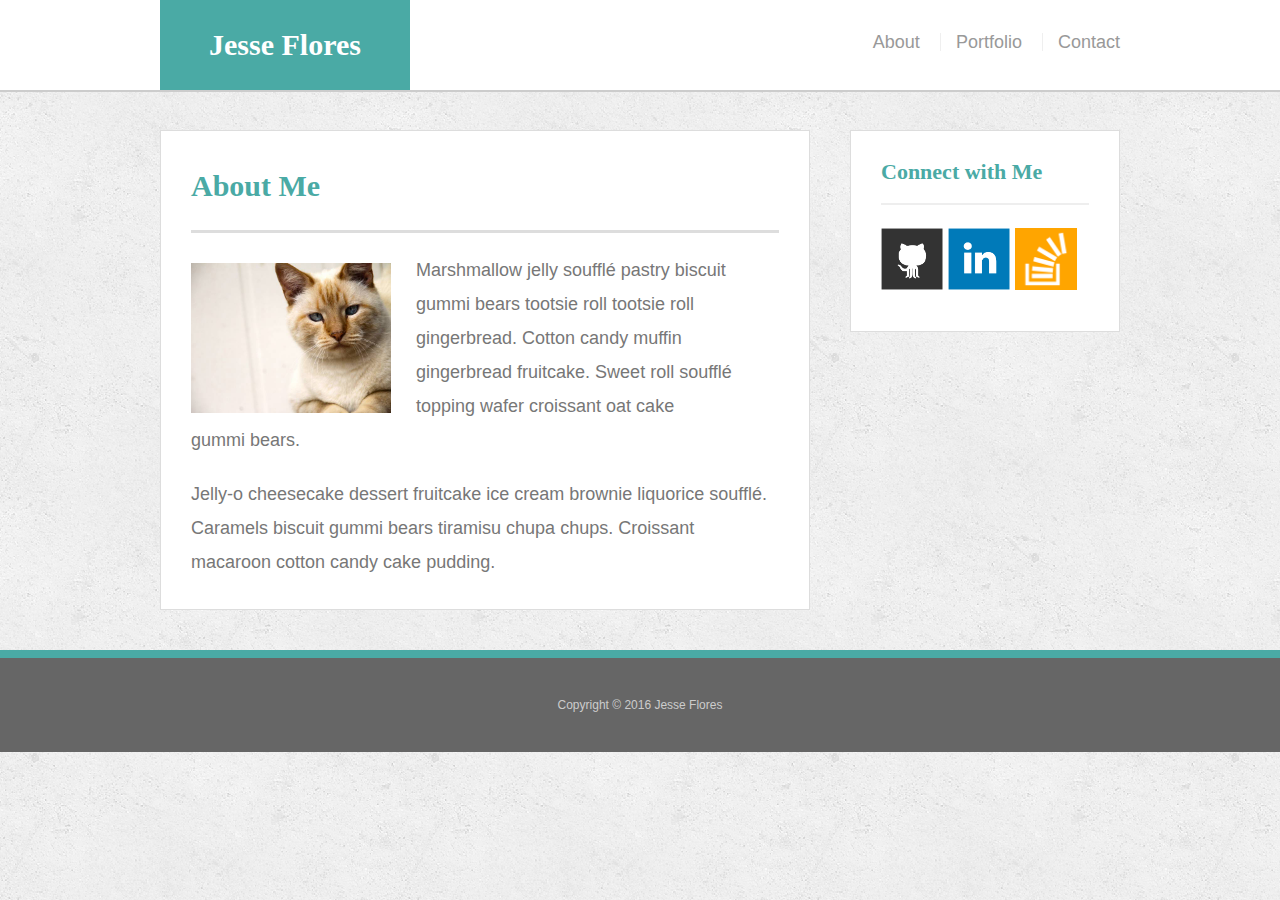
<file: index.html>
<!doctype html>
<html lang="en-us">

<head>
  <meta charset="UTF-8">
  <title>About | Jesse Flores</title>
  <link rel="stylesheet" type="text/css" href="assets/css/reset.css">
  <link rel="stylesheet" type="text/css" href="assets/css/style.css">
  <meta name="viewport" content="width=device-width, initial-scale=1.0">
</head>

<body>

  <header id="masthead">
    <div class="container">
      <a href="index.html" id="logo">Jesse Flores</a>
      <nav>
        <a href="index.html">About</a>
        <a href="portfolio.html">Portfolio</a>
        <a href="contact.html">Contact</a>
      </nav>
    </div>
  </header>

  <div id="main-container" class="container">
    <section class="main-section">
      <h1>About Me</h1>

      <img src="assets/images/cat.jpg" class="auth-image" alt="Your Name">

      <p>Marshmallow jelly souffl&eacute; pastry biscuit gummi bears tootsie roll tootsie roll gingerbread. Cotton candy muffin gingerbread fruitcake. Sweet roll souffl&eacute; topping wafer croissant oat cake gummi&nbsp;bears.</p>

      <p>Jelly-o cheesecake dessert fruitcake ice cream brownie liquorice souffl&eacute;. Caramels biscuit gummi bears tiramisu chupa chups. Croissant macaroon cotton candy cake pudding.</p>

    </section>

    <section class="sidebar">
      <div id="connect">
        <h2>Connect with Me</h2>

        <a href="#"><img src="assets/images/github-128.png" class="social" alt="GitHub" /></a>
        <a href="#"><img src="assets/images/linkedin-128.png" class="social" alt="LinkedIn" /></a>
        <a href="#"><img src="assets/images/stackoverflow-128.png" class="social" alt="Stack Overflow" /></a>
      </div>
    </section>
  </div>

  <footer>
    <div class="container">
      Copyright &copy; 2016 Jesse Flores
    </div>
  </footer>
</body>

</html>
</file>
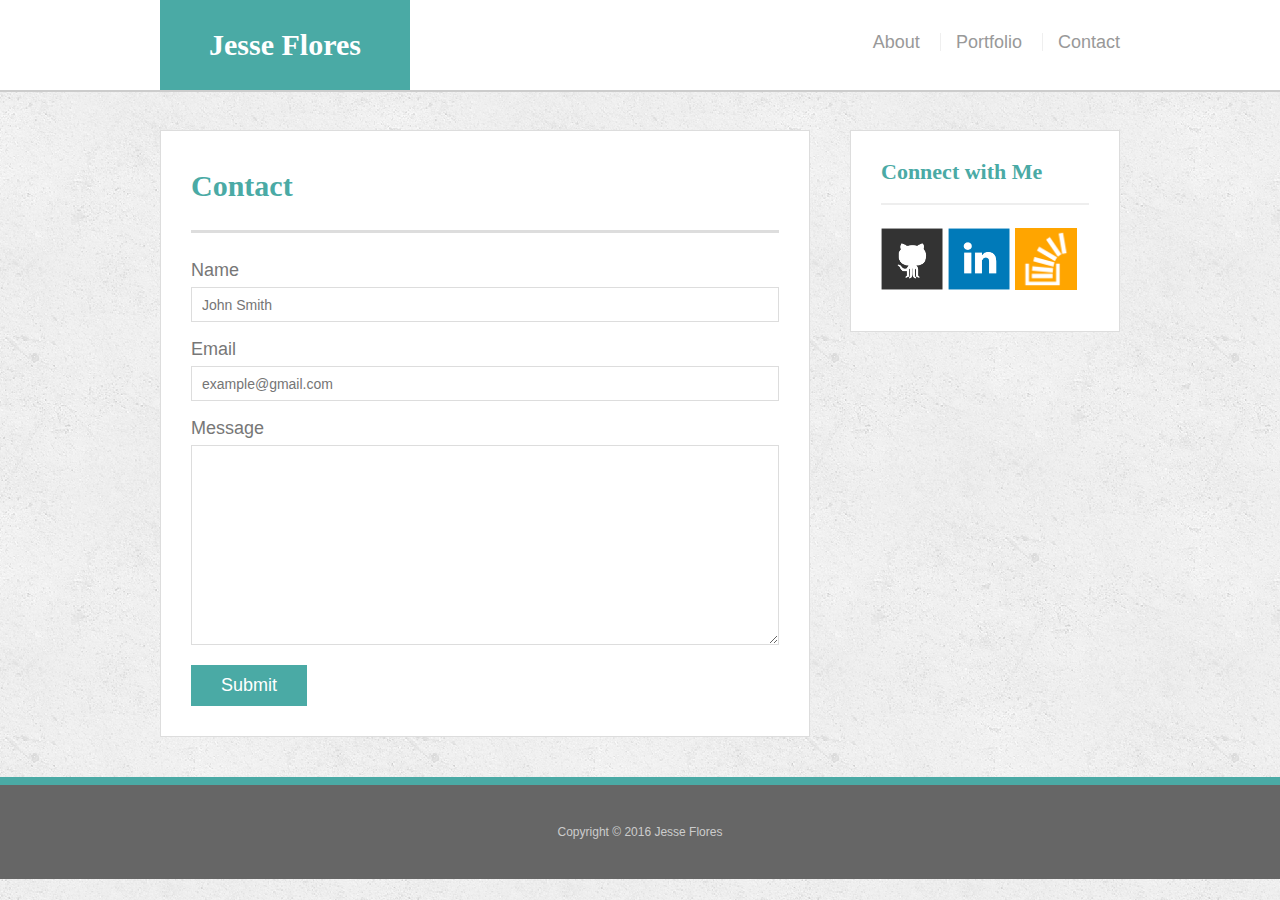
<file: contact.html>
<!doctype html>
<html lang="en-us">

<head>
  <meta charset="UTF-8">
  <title>Contact | Jesse Flores</title>
  <link rel="stylesheet" type="text/css" href="assets/css/reset.css">
  <link rel="stylesheet" type="text/css" href="assets/css/style.css">
  <meta name="viewport" content="width=device-width, initial-scale=1.0">

</head>

<body>

  <header id="masthead">
    <div class="container">
      <a href="index.html" id="logo">Jesse Flores</a>
      <nav>
        <a href="index.html">About</a>
        <a href="portfolio.html">Portfolio</a>
        <a href="contact.html">Contact</a>
      </nav>
    </div>
  </header>

  <div id="main-container" class="container">
    <section class="main-section">
      <h1>Contact</h1>

      <form id="contact-form">
        <ul>
          <li>
            <label for="name">Name</label>
            <input type="text" id="name" name="name" placeholder="John Smith" required="required">
          </li>
          <li>
            <label for="email">Email</label>
            <input type="email" id="email" name="email" placeholder="example@gmail.com" required="required">
          </li>
          <li>
            <label for="message">Message</label>
            <textarea id="message" name="message" required="required"></textarea>
          </li>
        </ul>
        <input type="submit">
      </form>

    </section>

    <section class="sidebar">
      <div id="connect">
        <h2>Connect with Me</h2>

        <a href="#"><img src="assets/images/github-128.png" class="social" alt="GitHub" /></a>
        <a href="#"><img src="assets/images/linkedin-128.png" class="social" alt="LinkedIn" /></a>
        <a href="#"><img src="assets/images/stackoverflow-128.png" class="social" alt="Stack Overflow" /></a>
      </div>
    </section>
  </div>

  <footer>
    <div class="container">
      Copyright &copy; 2016 Jesse Flores
    </div>
  </footer>
</body>

</html>
</file>
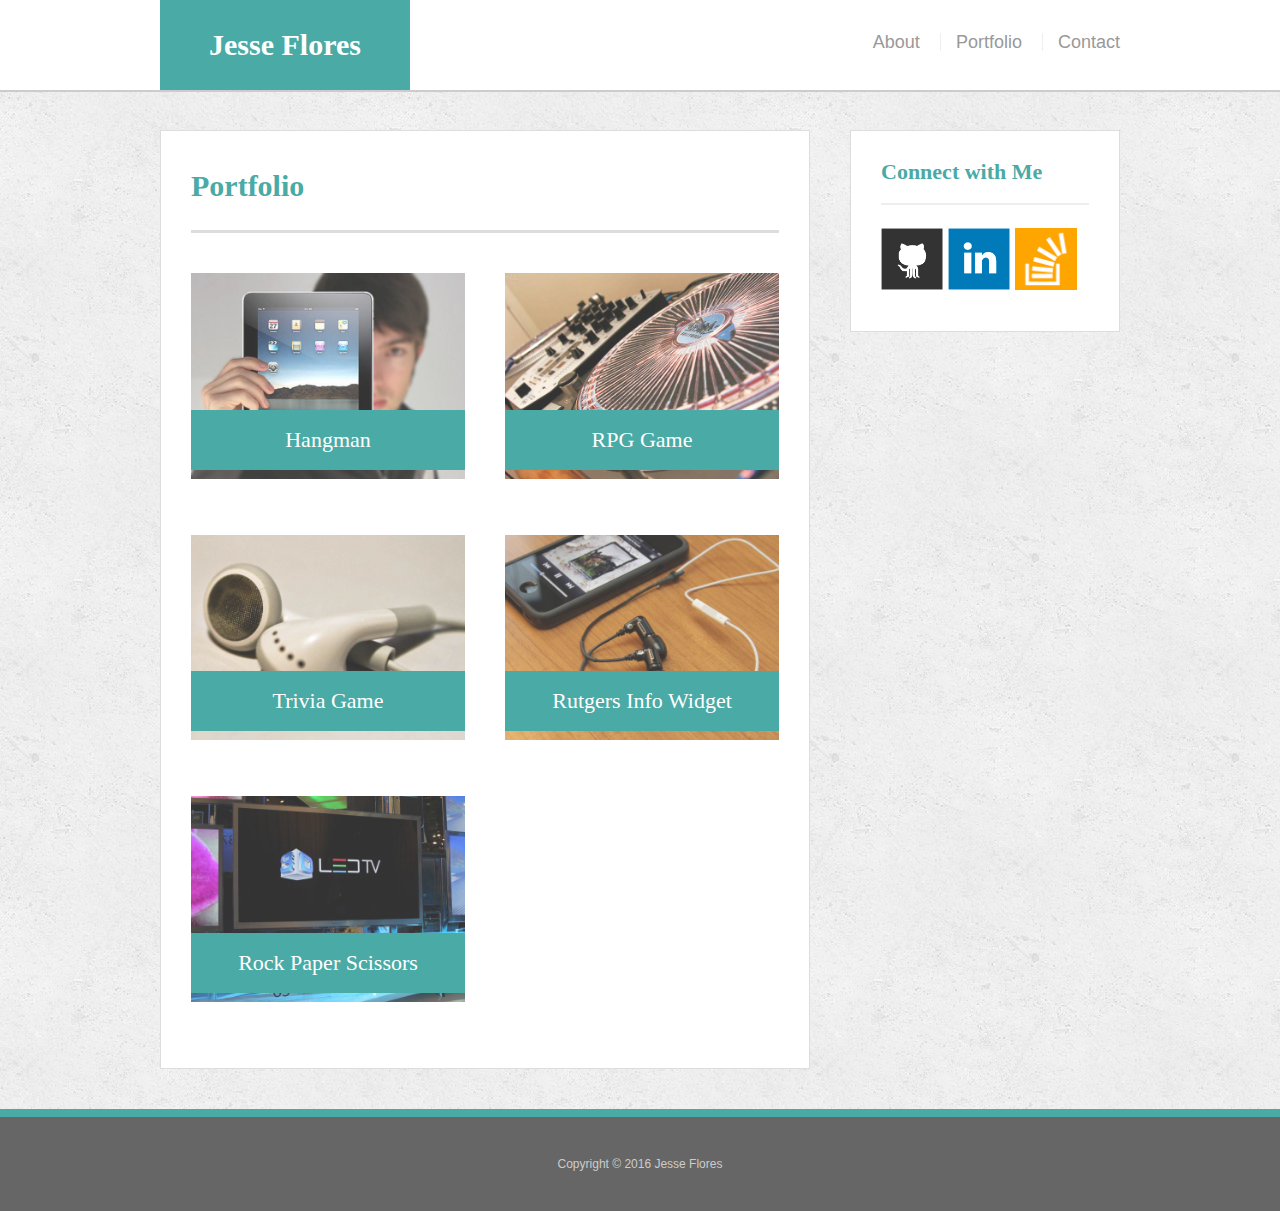
<file: portfolio.html>
<!doctype html>
<html lang="en-us">

<head>
  <meta charset="UTF-8">
  <title>Portfolio | Jesse Flores</title>
  <link rel="stylesheet" type="text/css" href="assets/css/reset.css">
  <link rel="stylesheet" type="text/css" href="assets/css/style.css">
  <meta name="viewport" content="width=device-width, initial-scale=1.0">
</head>

<body>

  <header id="masthead">
    <div class="container">
      <a href="index.html" id="logo">Jesse Flores</a>
      <nav>
        <a href="index.html">About</a>
        <a href="portfolio.html">Portfolio</a>
        <a href="contact.html">Contact</a>
      </nav>
    </div>
  </header>

  <div id="main-container" class="container">
    <section class="main-section">
      <h1>Portfolio</h1>

      <div class="work">
        <img src="assets/images/technics-q-c-640-480-1.jpg" alt="hangman">

        <h3>Hangman</h3>
      </div>
      <div class="work">
        <img src="assets/images/technics-q-c-640-480-2.jpg" alt="RPG Game">

        <h3>RPG Game</h3>
      </div>
      <div class="work">
        <img src="assets/images/technics-q-c-640-480-5.jpg" alt="Trivia Game">

        <h3>Trivia Game</h3>
      </div>
      <div class="work">
        <img src="assets/images/technics-q-c-640-480-7.jpg" alt="Rutgers Info Widget">

        <h3>Rutgers Info Widget</h3>
      </div>
      <div class="work">
        <img src="assets/images/technics-q-c-640-480-9.jpg" alt="Rock Paper Scissors">

        <h3>Rock Paper Scissors</h3>
      </div>

    </section>

    <section class="sidebar">
      <div id="connect">
        <h2>Connect with Me</h2>

        <a href="#"><img src="assets/images/github-128.png" class="social" alt="GitHub" /></a>
        <a href="#"><img src="assets/images/linkedin-128.png" class="social" alt="LinkedIn" /></a>
        <a href="#"><img src="assets/images/stackoverflow-128.png" class="social" alt="Stack Overflow" /></a>
      </div>
    </section>
  </div>

  <footer>
    <div class="container">
      Copyright &copy; 2016 Jesse Flores
    </div>
  </footer>
</body>

</html>
</file>
<file: assets/css/style.css>
body {
  font-family: Arial, "Helvetica Neue", Helvetica, sans-serif;
  font-size: 18px;
  line-height: 34px;
  color: #777;
  background: url("../images/concrete_seamless.png");
}

* {
  box-sizing: border-box;
}

/* general */

.container {
  width: 100%;
  max-width: 960px;
  margin: 0 auto;
  clear: both;
}

h1,
h2,
h3,
p {
  margin-bottom: 20px;
}

p:last-child {
  margin-bottom: 0;
}

h1,
h2,
h3 {
  font-family: Georgia, Times, "Times New Roman", serif;
  font-weight: 700;
  color: #4aaaa5;
}

h1 {
  padding-bottom: 20px;
  font-size: 30px;
  line-height: 49px;
  border-bottom: 3px solid #ddd;
}

h2,
h3 {
  font-size: 22px;
}

/* header */

#masthead {
  position: fixed;
  z-index: 99;
  width: 100%;
  margin: 0 0 30px;
  overflow: auto;
  color: #fff;
  background: #fff;
  border-bottom: 2px solid #ccc;
}

#logo {
  float: left;
  width: 250px;
  height: 90px;
  font-family: Georgia, Times, "Times New Roman", serif;
  font-size: 30px;
  font-weight: 700;
  line-height: 90px;
  color: #fff;
  text-align: center;
  text-decoration: none;
  background: #4aaaa5;
}

nav {
  float: right;
  margin-top: 25px;
}

nav a {
  display: inline-block;
  padding-left: 15px;
  margin-left: 15px;
  line-height: 18px;
  color: #999;
  text-decoration: none;
  border-left: 1px solid #efefef;
}

nav a:first-child {
  border-left: 0 none;
}

/* footer */

footer {
  padding: 30px 0;
  clear: both;
  font-size: 12px;
  color: #fff;
  color: #ccc;
  text-align: center;
  background: #666;
  border-top: 8px solid #4aaaa5;
}

/* sidebar */

.sidebar {
  float: right;
  width: 100%;
  max-width: 270px;
  padding: 30px;
  margin-bottom: 20px;
  background: #fff;
  border: 1px solid #ddd;
}

h3,
.sidebar h2 {
  padding-bottom: 20px;
  margin-bottom: 15px;
  line-height: 22px;
  border-bottom: 2px solid #eee;
}

.social {
  width: 62px;
  height: 62px;
  margin-top: 8px;
  margin-right: 5px;
}

.social:last-child {
  margin-right: 0;
}

/* main */

#main-container {
  padding-top: 130px;
}

.main-section {
  float: left;
  width: 100%;
  max-width: 650px;
  padding: 30px;
  margin: 0 0 40px;
  background: #fff;
  border: 1px solid #ddd;
}

/* portfolio page */

.work {
  position: relative;
  float: left;
  width: 274px;
  margin: 20px 0 25px;
  overflow: auto;
}

.work:nth-child(even) {
  margin-right: 40px;
}

.work img {
  width: 100%;
  border: 0 none;
  opacity: 0.8;
}

.work h3 {
  position: absolute;
  bottom: 20px;
  width: 100%;
  padding: 15px;
  margin-bottom: 0;
  font-weight: 300;
  line-height: 30px;
  color: #fff;
  text-align: center;
  background: #4aaaa5;
  border-bottom: 0;
}

.auth-image {
  float: left;
  width: 200px;
  height: auto;
  margin-top: 10px;
  margin-right: 25px;
}

/* contact page */

#contact-form ul {
  margin-bottom: 20px;
}

#contact-form li {
  margin-bottom: 10px;
}

label,
input[type=text],
input[type=email],
textarea {
  display: block;
  width: 100%;
}

input[type=text],
input[type=email],
textarea {
  height: 35px;
  padding: 0 10px;
  font-size: 14px;
  border: 1px solid #ddd;
}

textarea {
  height: 200px;
}

input[type=submit] {
  padding: 10px 30px;
  font-size: 18px;
  color: #fff;
  cursor: pointer;
  background: #4aaaa5;
  border: 0 none;
}


@media screen and (max-width: 980px) {
    .container {
    width: 100%;

  }

    .main-section {
  width: 70%;
}

    .sidebar {
  width: 30%;
}
    #masthead {
    width: 100%;
}

}

@media screen and (max-width: 768px) {
  .container {
    width: 100%;
  }
  .main-section {
  width: 70%;
}

  .sidebar {
  width: 30%;
}

  #masthead {
    width: 100%;
  }

  footer {
    width: 100%;
  }

}

@media screen and (max-width: 640px) {
  .container {
    width: 100%;

  }
  .main-section {
  width: 70%;
}

  .sidebar {
  width: 30%;
}

  #masthead {
    width: 100%;
  }

}
</file>
